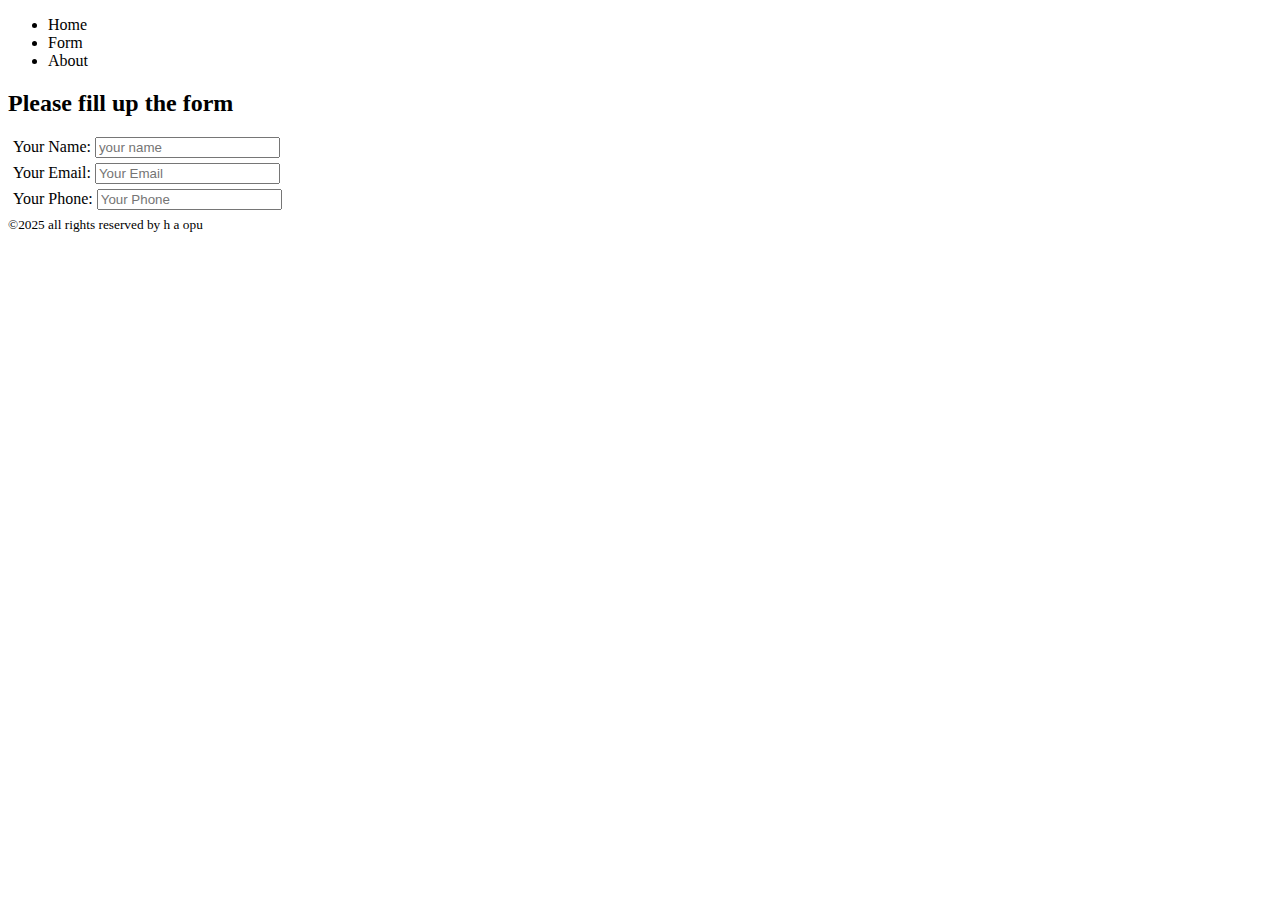
<file: index.html>
<!DOCTYPE html>
<html lang="en">
  <head>
    <meta charset="UTF-8" />
    <meta name="viewport" content="width=device-width, initial-scale=1.0" />
    <title>Form</title>
    <style>
      label {
        display: block;
        margin: 5px;
      }
    </style>
  </head>
  <body>
    <header>
      <ul>
        <li>Home</li>
        <li>Form</li>
        <li>About</li>
      </ul>
    </header>
    <main>
      <section>
        <h2>Please fill up the form</h2>
        <form action="">
          <label for="name"
            >Your Name:
            <input type="text" placeholder="your name" />
          </label>
          <label for="email">
            Your Email:
            <input type="email" name="" id="email" placeholder="Your Email" />
          </label>
          <label for="phone">
            Your Phone:
            <input
              type="text"
              name="phone"
              id="phone"
              placeholder="Your Phone"
            />
          </label>
        </form>
      </section>
    </main>
    <footer>
      <small>&copy;2025 all rights reserved by h a opu</small>
    </footer>
  </body>
</html>
</file>
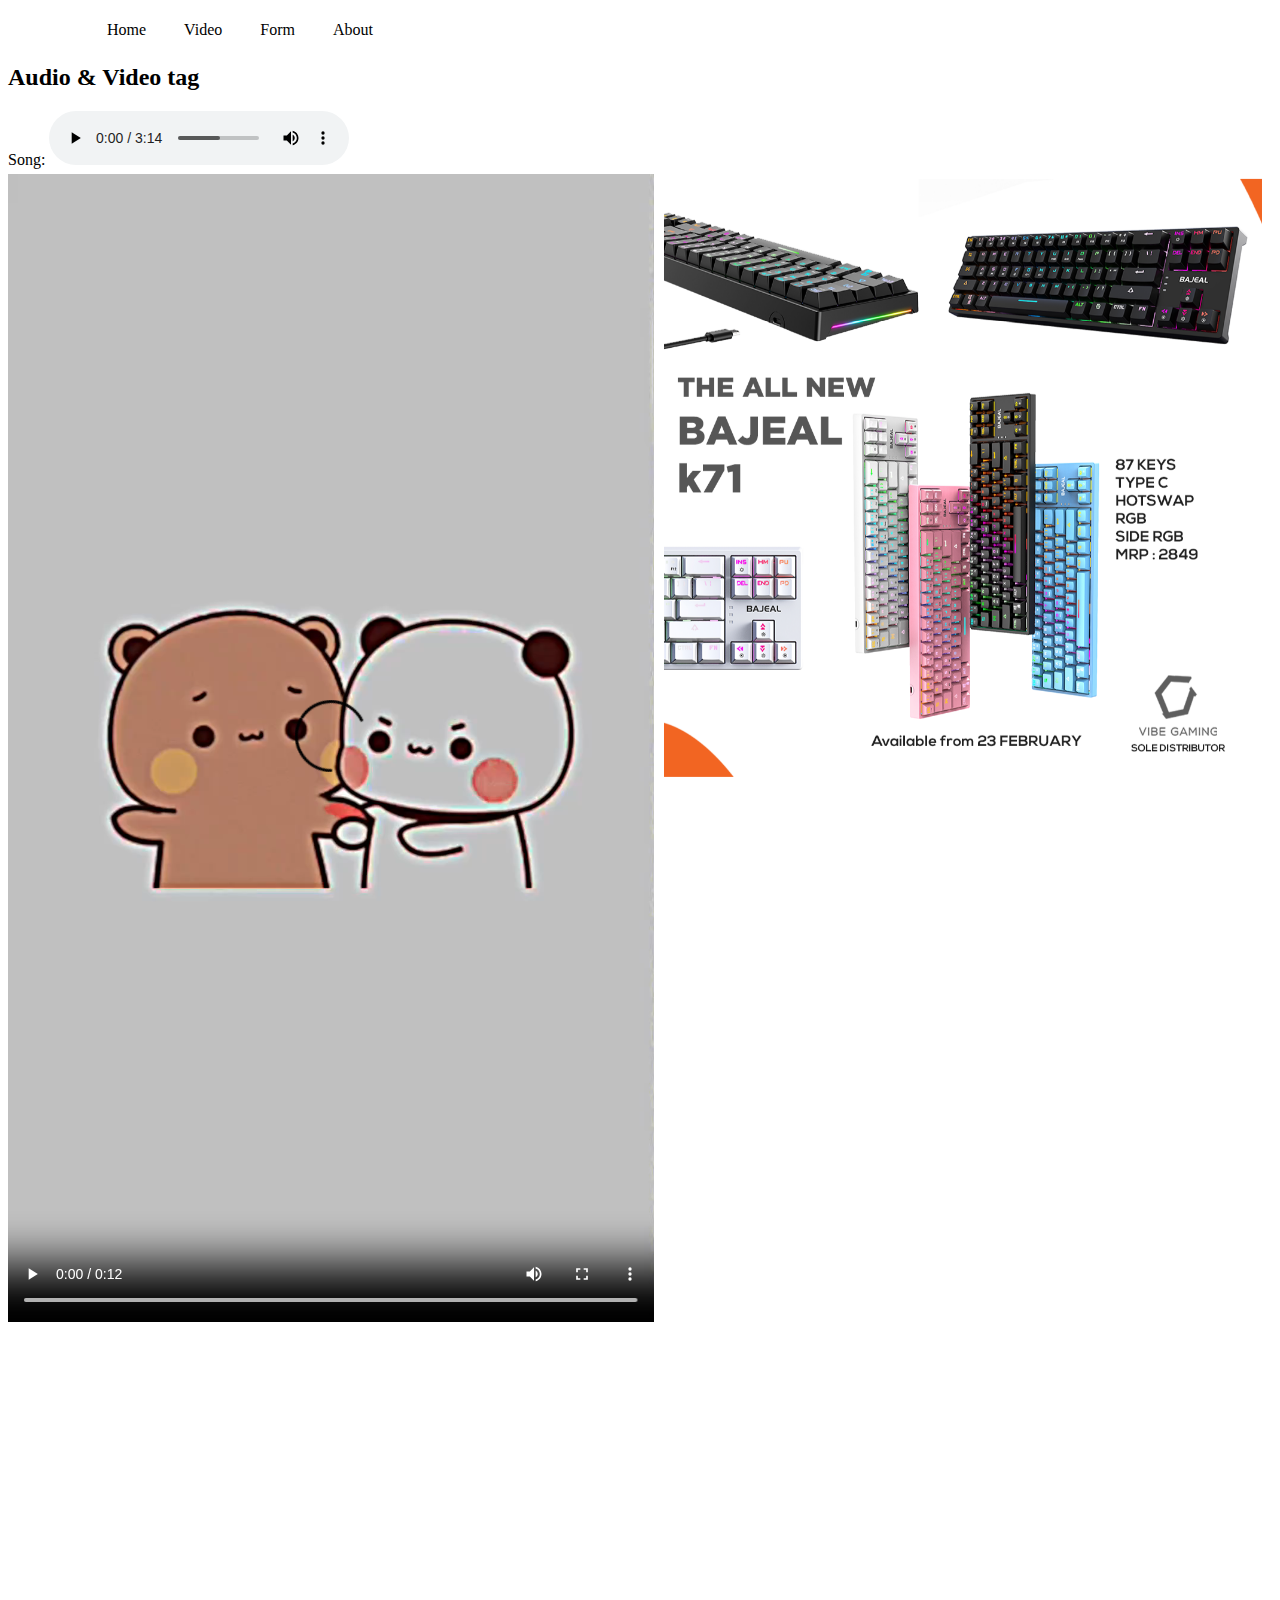
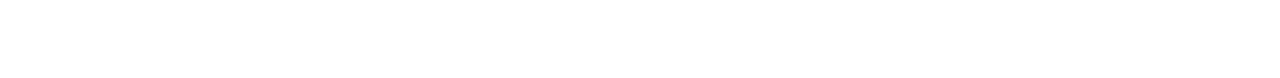
<file: video.html>
<!DOCTYPE html>
<html lang="en">
  <head>
    <meta charset="UTF-8" />
    <meta name="viewport" content="width=device-width, initial-scale=1.0" />
    <title>Video</title>
    <link rel="stylesheet" href="nav.css" />
  </head>
  <body>
    <header>
      <nav>
        <ul>
          <li><a href="home">Home</a></li>
          <li><a href="video.html">Video</a></li>
          <li><a href="index.html">Form</a></li>
          <li><a href="About">About</a></li>
        </ul>
      </nav>
    </header>
    <main>
      <h2>Audio & Video tag</h2>
      <div>
        Song:
        <audio controls src="media/audios/Abdul Hannan - Haaray.mp3"></audio>
      </div>
      <div style="display: flex">
        <span>
          <video
            controls
            src="media/videos/cute-panda.mp4"
            style="width: 100%; margin-top: 5px; margin-bottom: 5px"
          ></video>
        </span>
        <span style="padding: 10px">
          <a href="media/images/keyboard.png" download="">
            <img
              src="media/images/keyboard.png"
              alt="keyboard"
              style="width: 100%"
            />
          </a>
        </span>
      </div>
      <div>
        <iframe
          width="560"
          height="315"
          src="https://www.youtube.com/embed/xk1Tkq_GUaM?si=J7E6a8FiYRh8t0KI&amp;start=10"
          title="YouTube video player"
          frameborder="0"
          allow="accelerometer; autoplay; clipboard-write; encrypted-media; gyroscope; picture-in-picture; web-share"
          referrerpolicy="strict-origin-when-cross-origin"
          allowfullscreen
          style="width: 100%; margin-bottom: 20px"
        ></iframe>
      </div>
    </main>
  </body>
</html>
</file>
<file: nav.css>
nav > ul {
  display: flex;
  margin-left: 40px;
}
li {
  list-style: none;
  padding: 5px;
}
li:hover {
  background-color: gainsboro;
  border-radius: 5px;
}

li a {
  color: black;
  margin: 4px;
  padding: 10px;
  text-decoration: none;
}

nav li .dropdown {
  display: none;
  position: absolute;
  background-color: antiquewhite;
  border-radius: 10px;
}
nav li:hover .dropdown {
  display: block;
}
.dropdown {
  padding-left: 0%;
  padding: 4px;
}
</file>
